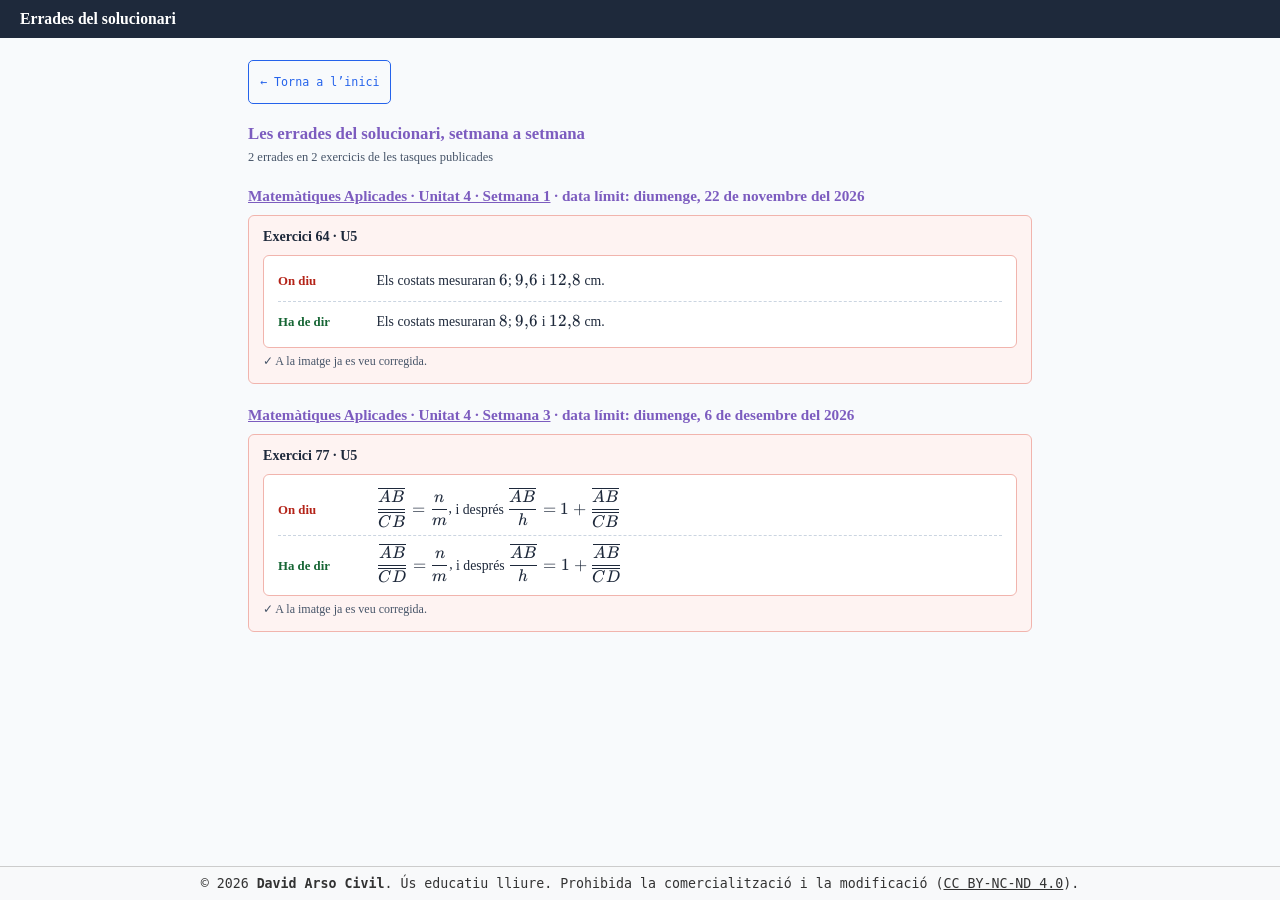
<file: errades.html>
<!DOCTYPE html>
<html lang="ca">
<head>
<meta charset="UTF-8">
<meta name="viewport" content="width=device-width,initial-scale=1">
<title>Errades del solucionari — Exercicis propis · 4t d’ESO</title>
<link rel="stylesheet" href="assets/katex/katex.min.css">
<link rel="stylesheet" href="assets/style.css?v=4">
<style>
  .setmana{margin:22px 0 8px;font-size:.95rem;font-weight:700;color:var(--ana);}
  .setmana a{color:inherit;}
  .ex-errades{margin:10px 0 0;}
  .ex-errades h3{margin:0 0 4px;font-size:.88rem;}
  .ja-corregida{display:inline-block;margin-top:6px;font-size:.75rem;color:var(--muted);}
  .resum-errades{font-size:.82rem;color:var(--muted);margin-bottom:6px;}
</style>
</head>
<body>

<header>
  <div class="hd-left">
    <h1 id="hd-title">Errades del solucionari</h1>
  </div>
</header>

<!-- Totes les errades del solucionari dels exercicis programats, per setmanes.
     Fa servir les mateixes dades i targetes que tasca.html (errades.js), i les
     mateixes tasques (tasques.js): només les setmanes que ja es veuen, o totes
     amb ?tot=1 (vista del professor). Les errades que ja es veuen corregides a
     la imatge (pegats) també hi surten, amb una nota. -->
<div class="view active">
  <a class="back-btn" id="tornar" href="index.html">← Torna a l’inici</a>
  <div class="cat-title">Les errades del solucionari, setmana a setmana</div>
  <div class="cat-sub" id="resum"></div>
  <div id="llista"></div>
  <div class="buit" id="buit" style="display:none">Encara no hi ha cap errada a les tasques publicades.</div>
</div>

<footer>
  <span>
    © 2026 <strong>David Arso Civil</strong>. Ús educatiu lliure.
    Prohibida la comercialització i la modificació
    (<a rel="license" href="http://creativecommons.org/licenses/by-nc-nd/4.0/">CC BY-NC-ND 4.0</a>).
  </span>
</footer>

<script src="cataleg.js?v=9"></script>
<script src="assets/katex/katex.min.js"></script>
<script src="errades.js?v=9"></script>
<script src="tasques.js"></script>
<script>
(function(){
  const tot = location.search.indexOf('tot=1') >= 0;
  const tasques = TASQUES.filter(t => tot || tascaVisible(t));
  const llista = document.getElementById('llista');
  let nErrades = 0, nExercicis = 0;
  let h = '';
  for(const t of tasques){
    const refs = refsDe(t).filter(r => erradesDe(r.u, r.n).length);
    if(!refs.length) continue;
    const meta = UNITATS_META[t.unitat] || {nom: t.unitat};
    const mat = MATERIES[materiaDe(t.unitat)] || {nom: ''};
    h += '<h2 class="setmana"><a href="tasca.html' + cercaPreview() + '#' + idTasca(t) + '">' + mat.nom + ' · ' + meta.nom
       + ' · Setmana ' + t.setmana + '</a> · data límit: ' + dataLlarga(t.limit) + '</h2>';
    for(const r of refs){
      const errs = erradesDe(r.u, r.n);
      const f = fitxaDe(r.u, r.n);
      nExercicis++; nErrades += errs.length;
      h += '<div class="ex-errades err-panel" role="note"><h3>' + nomDe(r.u, r.n)
         + (r.u !== t.unitat ? ' (' + (UNITATS_META[r.u] || {nom: r.u}).nom + ')' : '') + '</h3>'
         + errs.map(e => _htmlErrada(e, false)
             + (pegatsDe(e).length && ERRADES_PEGATS ? '<span class="ja-corregida">✓ A la imatge ja es veu corregida.</span>' : '')).join('')
         + '</div>';
    }
  }
  document.getElementById('tornar').href = 'index.html' + cercaPreview();
  llista.innerHTML = h;
  document.getElementById('buit').style.display = h ? 'none' : 'block';
  document.getElementById('resum').textContent = h
    ? nErrades + (nErrades === 1 ? ' errada' : ' errades') + ' en ' + nExercicis + (nExercicis === 1 ? ' exercici' : ' exercicis')
      + (tot ? ' (totes les setmanes: vista del professor)' : ' de les tasques publicades')
    : '';
  if(h) preparaFormules();
})();
</script>
</body>
</html>
</file>
<file: assets/style.css>
:root{
  --bg:#f8fafc; --surface:#ffffff; --border:#cbd5e1;
  --txt:#1e293b; --muted:#475569; --accent:#2563eb; --hd-bg:#1e293b;
  --ana:#7c5cbf; --ana-tint:rgba(124,92,191,.07);
  --err:#b42318; --err-tint:#fef3f2; --err-border:#f1b4ad; --ok:#166534;
}
*{box-sizing:border-box;margin:0;padding:0;}
body{font-family:'Libre Baskerville',Georgia,serif;background:var(--bg);color:var(--txt);min-height:100vh;padding-bottom:68px;}
header{background:var(--hd-bg);color:#fff;padding:9px 20px;display:flex;align-items:center;justify-content:space-between;gap:14px;}
header h1{font-size:.98rem;font-weight:700;line-height:1.25;}
.site-link{display:flex;align-items:center;gap:8px;text-decoration:none;flex-shrink:0;opacity:.85;}
.site-link:hover{opacity:1;}
.site-icon{width:47px;height:47px;object-fit:contain;border-radius:8px;}
.site-label{font-family:'Source Code Pro',monospace;font-size:.65rem;color:rgba(255,255,255,.7);line-height:1.4;text-align:right;white-space:nowrap;}

.view{display:none;padding:22px 18px 28px;max-width:820px;margin:0 auto;}
.view.active{display:block;}

.back-btn{display:inline-flex;align-items:center;gap:5px;font-family:'Source Code Pro',monospace;font-size:.73rem;
  color:var(--accent);cursor:pointer;margin-bottom:20px;padding:6px 11px;min-height:44px;border:1px solid var(--accent);
  border-radius:5px;background:none;transition:background .15s,color .15s;text-decoration:none;}
.back-btn:hover{background:var(--accent);color:#fff;}

.cat-title{font-size:1.05rem;font-weight:700;margin-bottom:6px;color:var(--ana);}
.cat-sub{font-size:.78rem;color:var(--muted);margin-bottom:20px;}

.ex-list{list-style:none;display:flex;flex-direction:column;gap:5px;}
.ex-item{display:flex;align-items:center;flex-wrap:wrap;gap:14px;padding:13px 16px;border:1px solid var(--border);border-radius:6px;
  cursor:pointer;background:var(--surface);position:relative;box-shadow:inset 4px 0 0 transparent;
  transition:box-shadow .18s,background .18s,border-color .18s,transform .18s;text-decoration:none;color:inherit;}
.ex-row{display:flex;align-items:center;gap:14px;cursor:pointer;flex:1 1 100%;}
.ex-item:hover{box-shadow:inset 4px 0 0 var(--ana);background:var(--ana-tint);
  border-color:color-mix(in srgb,var(--ana) 30%,var(--border));transform:translateX(3px);}
.ex-badge{font-family:'Source Code Pro',monospace;font-size:.84rem;padding:4px 10px;border-radius:3px;color:#fff;
  white-space:nowrap;flex-shrink:0;background:var(--ana);}
.ex-info{flex:1;min-width:0;}
.ex-title{font-size:.87rem;line-height:1.4;}
.ex-sub{font-family:'Source Code Pro',monospace;font-size:.66rem;color:var(--muted);margin-top:3px;}
.ex-arrow{font-size:.85rem;color:var(--muted);flex-shrink:0;opacity:0;transform:translateX(-4px);
  transition:opacity .18s,transform .18s;}
.ex-item:hover .ex-arrow{opacity:1;transform:translateX(0);}
.ex-fet-tag{font-family:'Source Code Pro',monospace;font-size:.58rem;font-weight:700;letter-spacing:.04em;
  color:#fff;background:#22c55e;border-radius:3px;padding:2px 7px;flex-shrink:0;}
.ex-item.is-fet{background:color-mix(in srgb,#22c55e 8%,var(--surface));
  border-color:color-mix(in srgb,#22c55e 35%,var(--border));}

.det-header{margin-bottom:16px;}
.det-header h2{font-size:.98rem;font-weight:700;line-height:1.4;}
.det-meta{font-family:'Source Code Pro',monospace;font-size:.68rem;color:var(--muted);margin-top:3px;}

.done-btn{display:inline-flex;align-items:center;gap:7px;font-family:'Libre Baskerville',serif;font-size:.84rem;
  padding:9px 18px;border-radius:6px;cursor:pointer;border:3px solid transparent;
  transition:background .18s,color .18s,border-color .18s;margin-bottom:18px;}
.done-btn.not-done{background:#94a3b8;color:#fff;}
.done-btn.is-done{background:#22c55e;color:#fff;font-weight:700;}
.done-btn:hover{border-color:#000;}

.pista-wrap{flex:1 1 100%;margin-top:11px;padding-top:11px;border-top:1px dashed var(--border);}
.ex-botons{display:flex;flex-wrap:wrap;align-items:center;gap:10px;}
.pista-btn,.sol-btn{display:inline-flex;align-items:center;gap:6px;font-family:'Libre Baskerville',serif;font-size:.78rem;
  padding:6px 14px;min-height:44px;border-radius:6px;cursor:pointer;border:1px solid var(--ana);background:none;color:var(--ana);
  transition:background .15s,color .15s;}
.pista-btn:hover{background:var(--ana);color:#fff;}
.sol-btn{background:var(--ana);color:#fff;}
.sol-btn:hover{background:color-mix(in srgb,var(--ana) 80%,#000);}
.pista-text{margin-top:9px;padding:11px 14px;border-radius:6px;background:var(--ana-tint);
  border:1px solid color-mix(in srgb,var(--ana) 30%,var(--border));font-size:.82rem;line-height:1.55;}

.page-wrap{display:flex;flex-direction:column;gap:8px;margin-bottom:20px;}
.page-fig{border:1px solid var(--border);border-radius:6px;overflow:hidden;background:#f0ede6;}
.page-fig img{display:block;width:100%;cursor:zoom-in;}
.page-actions{display:flex;justify-content:space-between;align-items:center;margin-top:4px;}
.page-fname{font-family:'Source Code Pro',monospace;font-size:.68rem;color:var(--muted);}
.page-link{font-family:'Source Code Pro',monospace;font-size:.72rem;color:var(--accent);text-decoration:none;
  padding:5px 10px;border:1px solid var(--accent);border-radius:3px;transition:background .15s,color .15s;}
.page-link:hover{background:var(--accent);color:#fff;}

/* Errades del solucionari (errades.js)
   El vermell només es fa servir aquí: a la web, vermell vol dir «errada del solucionari». */
.err-ico{width:1.05em;height:1.05em;flex-shrink:0;}

/* L'avís de la llista de la tasca */
/* Va al costat del botó «Veure solució». És una etiqueta, no un botó: més petita i sense el contorn d'un botó. */
.ex-err{display:inline-flex;align-items:center;gap:6px;font-family:'Libre Baskerville',Georgia,serif;font-size:.74rem;font-weight:700;
  line-height:1.35;color:var(--err);background:var(--err-tint);border:1px solid var(--err-border);border-radius:3px;padding:4px 9px;
  cursor:default;}

/* El bloc d'errades: un títol i una targeta per errada */
.err-panel{border:1px solid var(--err-border);background:var(--err-tint);border-radius:6px;padding:12px 14px 14px;
  margin-bottom:14px;cursor:default;}
.err-cap{display:flex;align-items:flex-start;gap:8px;font-size:.86rem;font-weight:700;line-height:1.4;color:var(--err);}
.err-cap .err-ico{margin-top:.17em;}
.err-card{background:var(--surface);border:1px solid var(--err-border);border-radius:6px;padding:5px 14px;margin-top:10px;}
.err-lloc{display:flex;align-items:center;flex-wrap:wrap;gap:6px 9px;font-size:.82rem;font-weight:700;line-height:1.4;padding-top:6px;}
.err-lloc-text{flex:1 1 auto;min-width:0;}
/* El número lliga la targeta amb el seu requadre a la imatge. */
.err-num,.marca-num{display:inline-flex;align-items:center;justify-content:center;width:20px;height:20px;border-radius:50%;
  background:var(--err);color:#fff;font-family:'Source Code Pro',monospace;font-size:.72rem;font-weight:700;line-height:1;flex-shrink:0;}
.err-veure{font-family:'Source Code Pro',monospace;font-size:.7rem;color:var(--err);background:none;border:1px solid var(--err-border);
  border-radius:3px;padding:6px 11px;min-height:36px;cursor:pointer;transition:background .15s,color .15s,border-color .15s;}
.err-veure:hover{background:var(--err);border-color:var(--err);color:#fff;}
.ex-item:focus-visible,.err-veure:focus-visible,.marca:focus-visible,.lb-tanca:focus-visible{outline:3px solid var(--accent);outline-offset:2px;}
/* «On diu» i «Ha de dir», un sota l'altre i amb el text alineat, perquè la diferència es vegi d'un cop d'ull. */
.err-fila{display:grid;grid-template-columns:5.4em minmax(0,1fr);column-gap:12px;align-items:baseline;padding:1px 0;}
.err-fila + .err-fila{border-top:1px dashed var(--border);}
.err-et{font-size:.8rem;font-weight:700;}
.err-et-on{color:var(--err);}
.err-et-ha{color:var(--ok);}
.err-et-mo{color:var(--muted);}
/* El farciment vertical dona aire a les fraccions i matrius, que sobresurten una mica de la línia. */
.err-val{font-size:.86rem;line-height:1.75;overflow-x:auto;overflow-y:hidden;padding:7px 0;}
.err-tex{font-family:'Source Code Pro',monospace;font-size:.76rem;}
/* Puntuació enganxada a una fórmula (va dins de KaTeX): recupera la lletra i la mida del text. */
.err-punt{font-family:'Libre Baskerville',Georgia,serif;font-size:.8264em;}

/* Requadres sobre la imatge, al lloc de cada errada. Van en percentatges: valen a qualsevol mida. */
.page-fig{position:relative;}
.marca{position:absolute;box-sizing:border-box;margin:0;padding:0;border:2px solid var(--err);border-radius:3px;
  background:rgba(180,35,24,.1);cursor:zoom-in;-webkit-tap-highlight-color:transparent;transition:background .15s,box-shadow .15s;}
.marca:hover,.marca.activa{background:rgba(180,35,24,.2);box-shadow:0 0 0 3px rgba(180,35,24,.22);}
.marca-num{position:absolute;left:-12px;top:-12px;box-shadow:0 0 0 2px #fff;}

/* A la llista de la tasca (errades d'enunciat): un sol nivell, sense targeta dins de la targeta */
.err-llista{margin-bottom:12px;padding-bottom:6px;}
.err-llista .err-card{background:none;border:0;padding:0;margin-top:4px;}
.err-llista .err-card + .err-card{border-top:1px solid var(--err-border);padding-top:6px;margin-top:6px;}

/* Observacions: el mateix bloc, en gris */
.err-obs{border-color:var(--border);background:var(--bg);}
.err-obs .err-cap{color:var(--muted);}
.err-obs .err-card{border-color:var(--border);}

@media (max-width:520px){
  .err-panel{padding:10px 10px 12px;}
  .err-card{padding:4px 11px;}
  .err-fila{grid-template-columns:minmax(0,1fr);}
  .err-fila .err-et{padding-top:7px;}
  .err-fila .err-val{padding-top:4px;}
  /* Al mòbil, les fórmules una mica més petites: n'hi caben més de senceres en una línia. */
  .err-panel .katex{font-size:1.1em;}
  .err-punt{font-size:.9091em;}
}

/* Pegats: trossos de la pàgina ja corregits, posats a sobre de la imatge. No es noten ni es poden tocar
   (el clic passa a la imatge de sota). La mida i la posició venen en tant per cent, a cada pegat. */
.page-fig img.pegat,.lightbox img.pegat{position:absolute;display:block;max-width:none;max-height:none;border-radius:0;
  pointer-events:none;-webkit-user-select:none;user-select:none;}

/* Lightbox */
.lightbox{display:none;position:fixed;inset:0;background:rgba(0,0,0,.88);z-index:200;
  align-items:center;justify-content:center;padding:16px;cursor:zoom-out;}
.lightbox.active{display:flex;}
.lb-fig{position:relative;flex-shrink:0;line-height:0;}
.lightbox img{max-width:calc(100vw - 32px);max-height:calc(100vh - 32px);max-height:calc(100dvh - 32px);border-radius:4px;cursor:zoom-in;}
/* El peu de la imatge ampliada: la correcció de l'errada que s'està mirant. */
.lb-peu{position:fixed;left:0;right:0;bottom:0;max-height:46vh;overflow:auto;background:var(--surface);border-top:3px solid var(--err);
  padding:6px 16px 10px;cursor:default;box-shadow:0 -6px 18px rgba(0,0,0,.28);}
.lb-peu[hidden]{display:none;}
.lb-peu-cos{max-width:784px;margin:0 auto;padding-right:46px;}
.lb-tanca{position:absolute;top:8px;right:10px;width:40px;height:40px;border:1px solid var(--border);border-radius:6px;
  background:var(--surface);color:var(--txt);font-size:1.4rem;line-height:1;cursor:pointer;}
.lb-tanca:hover{background:var(--bg);}
/* Toca la imatge per ampliar-la a mida real amb desplaçament (scroll).
   align-items/justify-content passen a flex-start perquè, amb overflow:auto,
   una imatge centrada no es pot desplaçar bé fins a les vores. */
.lightbox.zoomed{align-items:flex-start;justify-content:flex-start;overflow:auto;padding:0;}
.lightbox.zoomed img{max-width:none;max-height:none;flex-shrink:0;border-radius:0;cursor:zoom-out;}

footer{position:fixed;bottom:0;left:0;width:100%;background:#f8f9fa;border-top:1px solid #ccc;padding:9px 16px;
  padding-bottom:max(9px,env(safe-area-inset-bottom));z-index:100;display:flex;align-items:center;
  justify-content:center;gap:12px;flex-wrap:wrap;text-align:center;}
footer a{color:#333;text-decoration:underline;font-size:.83rem;}
footer span{font-size:.83rem;color:#333;font-family:'Source Code Pro',monospace;}
.cc-img{border:0;height:22px;vertical-align:middle;}

.buit{border:1px dashed var(--border);border-radius:6px;padding:26px 20px;text-align:center;
  color:var(--muted);font-size:.85rem;line-height:1.6;background:var(--surface);}

.vec{position:relative;display:inline-block;line-height:1;padding:.3em .12em 0;font-style:italic}
.vec::before,.vec::after{content:"";position:absolute;pointer-events:none}
.vec::before{left:.04em;right:.02em;top:.2em;height:.06em;background:currentColor}
.vec::after{right:.06em;top:.23em;width:.15em;height:.15em;box-sizing:border-box;border-top:.06em solid currentColor;border-right:.06em solid currentColor;transform:translateY(-50%) rotate(45deg)}

/* ── Elements clicables: en passar-hi el ratolí o amb el focus del teclat, vora negra
      gruixuda i fons gris clar. No canvia la mida ni es mou res: la vora és una ombra
      (box-shadow) a sobre de la vora que ja hi ha. Aquest bloc mana sobre els :hover d'adalt. */
.ex-item:hover,.ex-item:focus-visible,
.back-btn:hover,.back-btn:focus-visible,
.pista-btn:hover,.pista-btn:focus-visible,
.sol-btn:hover,.sol-btn:focus-visible,
.done-btn:hover,.done-btn:focus-visible,
.page-link:hover,.page-link:focus-visible,
.err-veure:hover,.err-veure:focus-visible,
.lb-tanca:hover,.lb-tanca:focus-visible,
.materia-btn:hover,.materia-btn:focus-visible{
  background:#e9e9e9;color:var(--txt);border-color:#000;box-shadow:0 0 0 1.5px #000;
  outline:none;transform:none;
}
.ex-arrow,.ex-item:hover .ex-arrow,.ex-item:focus-visible .ex-arrow{transform:none;}
.site-link:hover,.site-link:focus-visible{background:#e9e9e9;box-shadow:0 0 0 1.5px #000;border-radius:4px;outline:none;}
.site-link:hover .site-label,.site-link:focus-visible .site-label{color:#000;}
.marca:hover,.marca:focus-visible,.marca.activa{background:rgba(128,128,128,.22);border-color:#000;box-shadow:0 0 0 1.5px #000;outline:none;}

/* ── L'enunciat complet a la llista de la tasca (enunciats.js) ── */
.enunciat{font-size:.9rem;line-height:1.55;color:var(--txt);}
.enun-titol{font-weight:700;margin-bottom:4px;}
.enun-text{margin-bottom:6px;}
.enun-punts{margin:4px 0 6px 1.2em;}
.enun-punts li{margin:3px 0;}
.enun-apartats{list-style:none;display:grid;gap:6px 18px;margin:6px 0 4px;align-items:center;}
.enun-apartats[data-col="1"]{grid-template-columns:1fr;}
.enun-apartats[data-col="2"]{grid-template-columns:repeat(2,minmax(0,1fr));}
.enun-apartats[data-col="3"]{grid-template-columns:repeat(3,minmax(0,1fr));}
.enun-apartats[data-col="4"]{grid-template-columns:repeat(4,minmax(0,1fr));}
@media (max-width:560px){
  .enun-apartats[data-col="3"],.enun-apartats[data-col="4"]{grid-template-columns:repeat(2,minmax(0,1fr));}
}
.enun-apartats li{display:flex;align-items:center;gap:6px;min-width:0;}
.enun-lletra{color:var(--ana);font-weight:700;flex-shrink:0;}
.enun-ap{min-width:0;}
.enunciat .katex{font-size:1.05em;}
.enun-fig{display:block;max-width:100%;height:auto;margin:8px 0 4px;border:1px solid var(--border);border-radius:4px;background:#fff;}
.enun-ap{white-space:nowrap;}
@media (max-width:560px){
  /* Amb enunciat, l'etiqueta («Ex. 24») va a sobre i l'enunciat ocupa tota l'amplada. */
  .ex-row.amb-enunciat{flex-wrap:wrap;}
  .ex-row.amb-enunciat .ex-info{flex:1 1 100%;order:3;}
  .ex-row.amb-enunciat .ex-arrow{margin-left:auto;}
}

/* ── Targetes d'exercici de la llista de la tasca: no són clicables (només ho és el botó
      «Veure solució»), així que no tenen fletxa ni canvien en passar-hi el ratolí. ── */
.ex-item.ex-fixa,.ex-item.ex-fixa .ex-row{cursor:default;}
.ex-item.ex-fixa:hover{background:var(--surface);border-color:var(--border);box-shadow:inset 4px 0 0 transparent;transform:none;}
.ex-item.ex-fixa.is-fet:hover{background:color-mix(in srgb,#22c55e 8%,var(--surface));border-color:color-mix(in srgb,#22c55e 35%,var(--border));}

/* ── Exercicis del llibre propi: enunciat i solució escrits (sense imatge) ── */
.enun-apartats[data-col="1"] .enun-ap{white-space:normal;}
.propi-wrap{background:var(--surface);border:1px solid var(--border);border-radius:8px;padding:16px 18px;}
.propi-wrap .enunciat{font-size:1rem;}
.solucio-propia{margin-top:14px;padding-top:12px;border-top:1px dashed var(--border);font-size:1rem;line-height:1.6;}
.solucio-propia .sol-cap{font-weight:700;color:#2F7D52;margin-bottom:6px;}
.solucio-propia p{margin:0 0 8px;}
.solucio-propia .katex{font-size:1.05em;}
</file>
